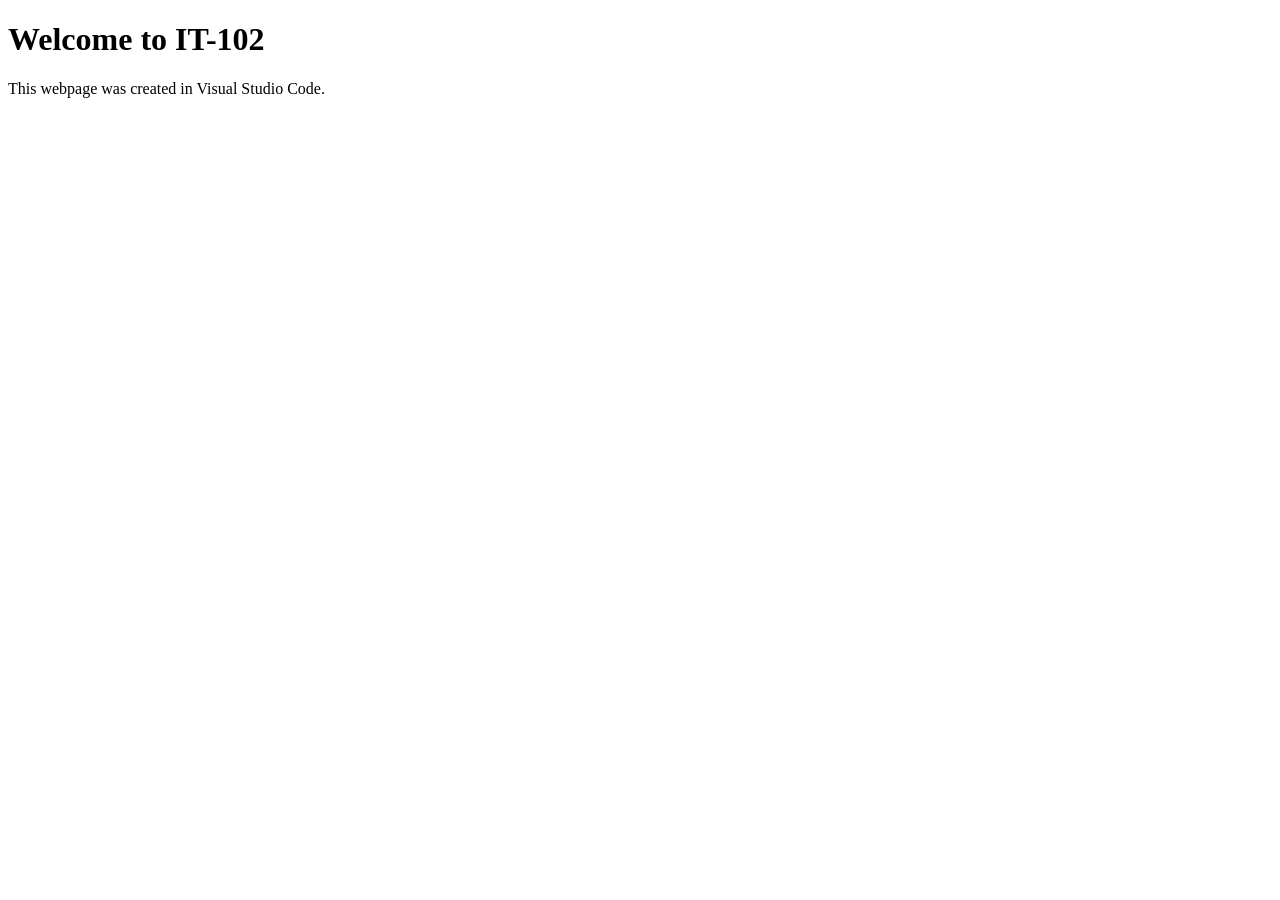
<file: index.html>
<!doctype html>
<html lang="en">
  <head>
    <meta charset="UTF-8" />
    <title>IT-102 GitHub Test</title>
  </head>

  <body>
    <h1>Welcome to IT-102</h1>
    <p>This webpage was created in Visual Studio Code.</p>
  </body>
</html>
</file>
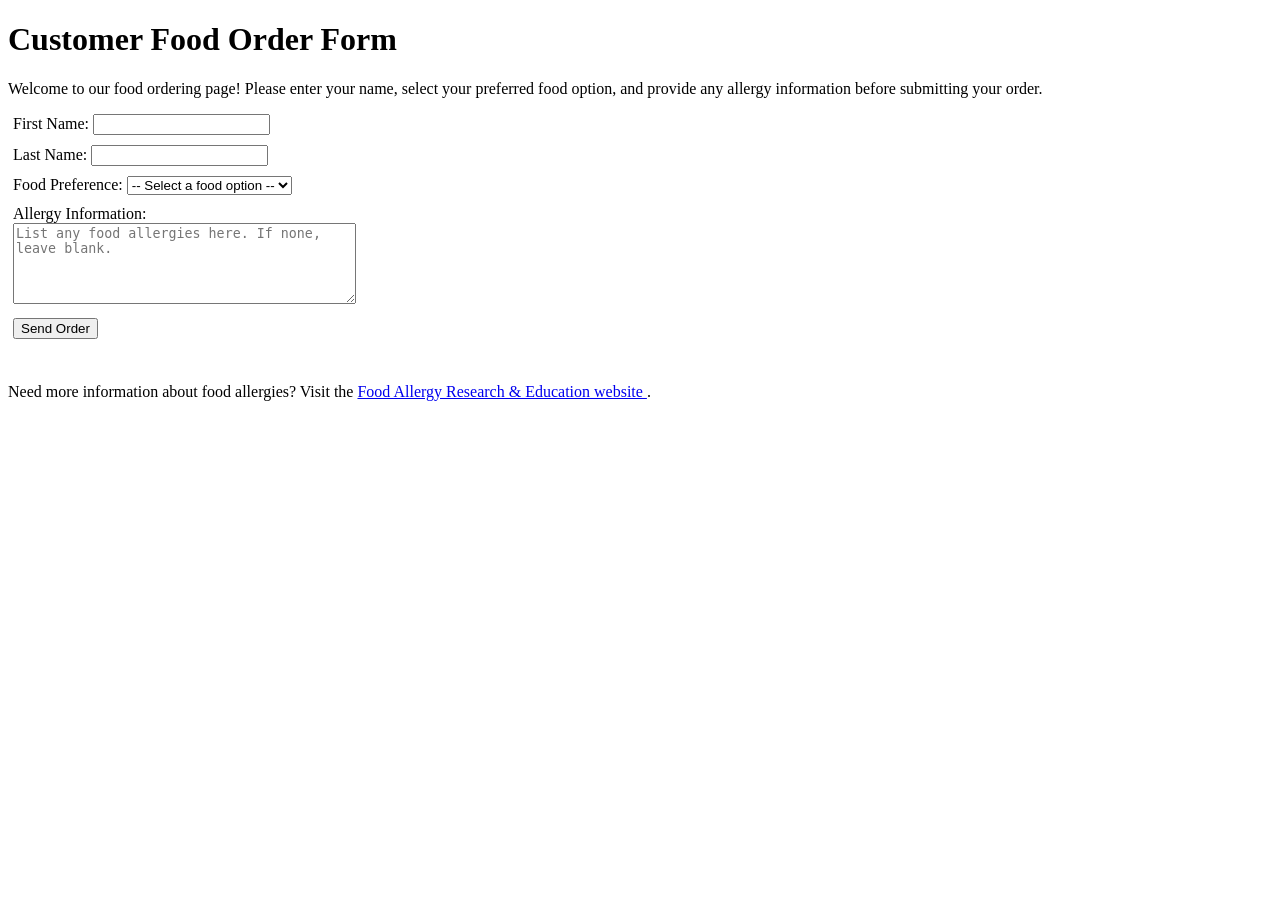
<file: week-02-html-forms/index.html>
<!doctype html>
<html lang="en">
  <head>
    <meta charset="UTF-8" />
    <meta name="viewport" content="width=device-width, initial-scale=1.0" />
    <title>Customer Food Order Form</title>
    <style>
      div {
        margin: 10px 5px;
      }
    </style>
  </head>

  <body>
    <h1>Customer Food Order Form</h1>

    <p>
      Welcome to our food ordering page! Please enter your name, select your
      preferred food option, and provide any allergy information before
      submitting your order.
    </p>

    <form action="#" method="post">
      <div>
        <label for="firstName">First Name:</label>
        <input
          type="text"
          id="firstName"
          name="firstName"
          minlength="2"
          maxlength="30"
          required
        />
      </div>

      <div>
        <label for="lastName">Last Name:</label>
        <input
          type="text"
          id="lastName"
          name="lastName"
          minlength="2"
          maxlength="30"
          required
        />
      </div>

      <div>
        <label for="foodChoice">Food Preference:</label>
        <select id="foodChoice" name="foodChoice" required>
          <option value="">-- Select a food option --</option>
          <option value="chicken">Chicken</option>
          <option value="beef">Beef</option>
          <option value="fish">Fish</option>
        </select>
      </div>

      <div>
        <label for="allergies">Allergy Information:</label>

        <br />

        <textarea
          id="allergies"
          name="allergies"
          rows="5"
          cols="40"
          placeholder="List any food allergies here. If none, leave blank."
        ></textarea>
      </div>

      <div><button type="submit">Send Order</button></div>
    </form>

    <br />

    <p>
      Need more information about food allergies? Visit the
      <a
        href="https://www.foodallergy.org/"
        target="_blank"
        rel="noopener noreferrer"
      >
        Food Allergy Research & Education website </a
      >.
    </p>
  </body>
</html>
</file>
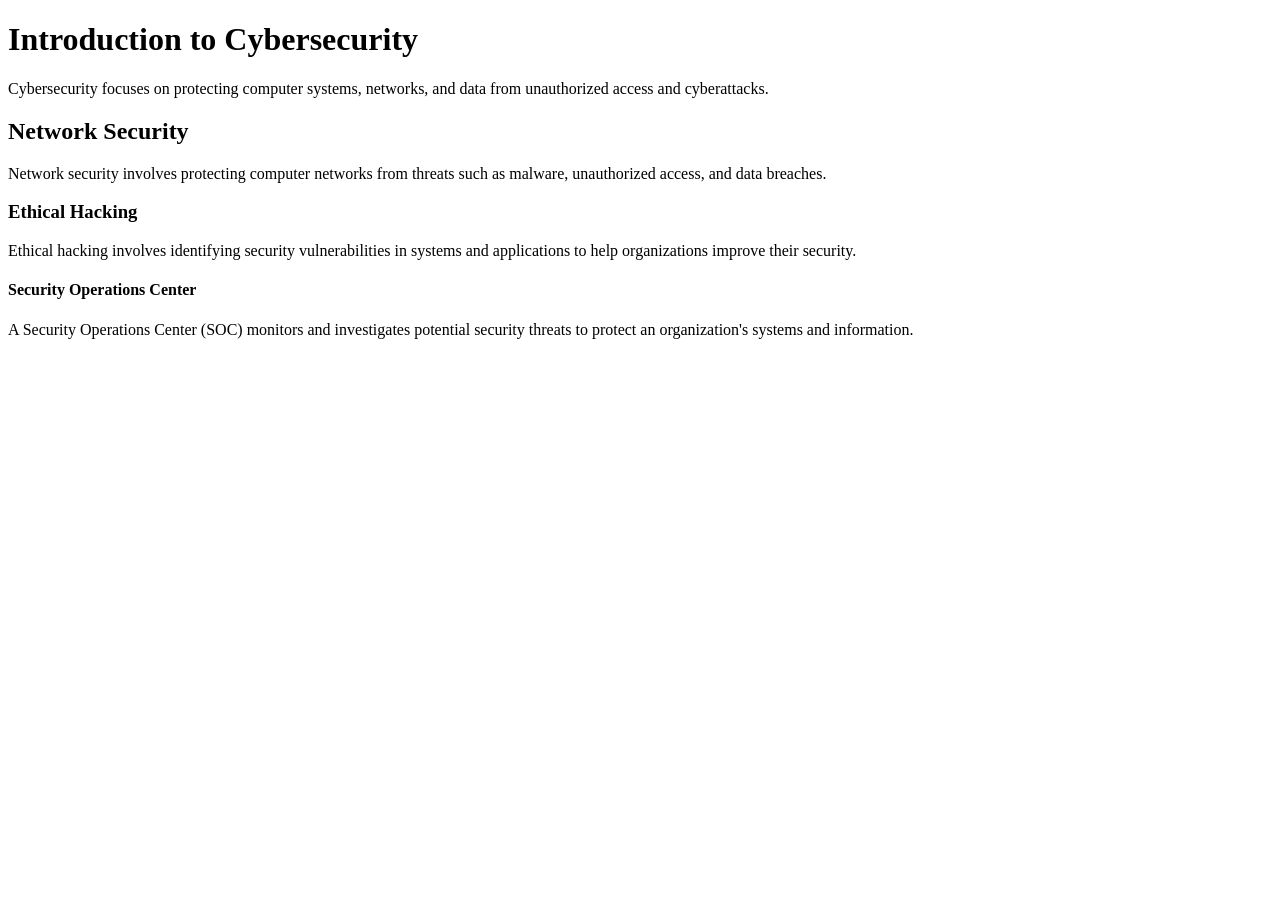
<file: week-02-html-headings/index.html>
<!doctype html>
<html lang="en">
  <head>
    <meta charset="UTF-8" />
    <title>Introduction to Cybersecurity</title>
  </head>
  <body>
    <h1>Introduction to Cybersecurity</h1>
    <p>
      Cybersecurity focuses on protecting computer systems, networks, and data
      from unauthorized access and cyberattacks.
    </p>

    <h2>Network Security</h2>
    <p>
      Network security involves protecting computer networks from threats such
      as malware, unauthorized access, and data breaches.
    </p>

    <h3>Ethical Hacking</h3>
    <p>
      Ethical hacking involves identifying security vulnerabilities in systems
      and applications to help organizations improve their security.
    </p>

    <h4>Security Operations Center</h4>
    <p>
      A Security Operations Center (SOC) monitors and investigates potential
      security threats to protect an organization's systems and information.
    </p>
  </body>
</html>
</file>
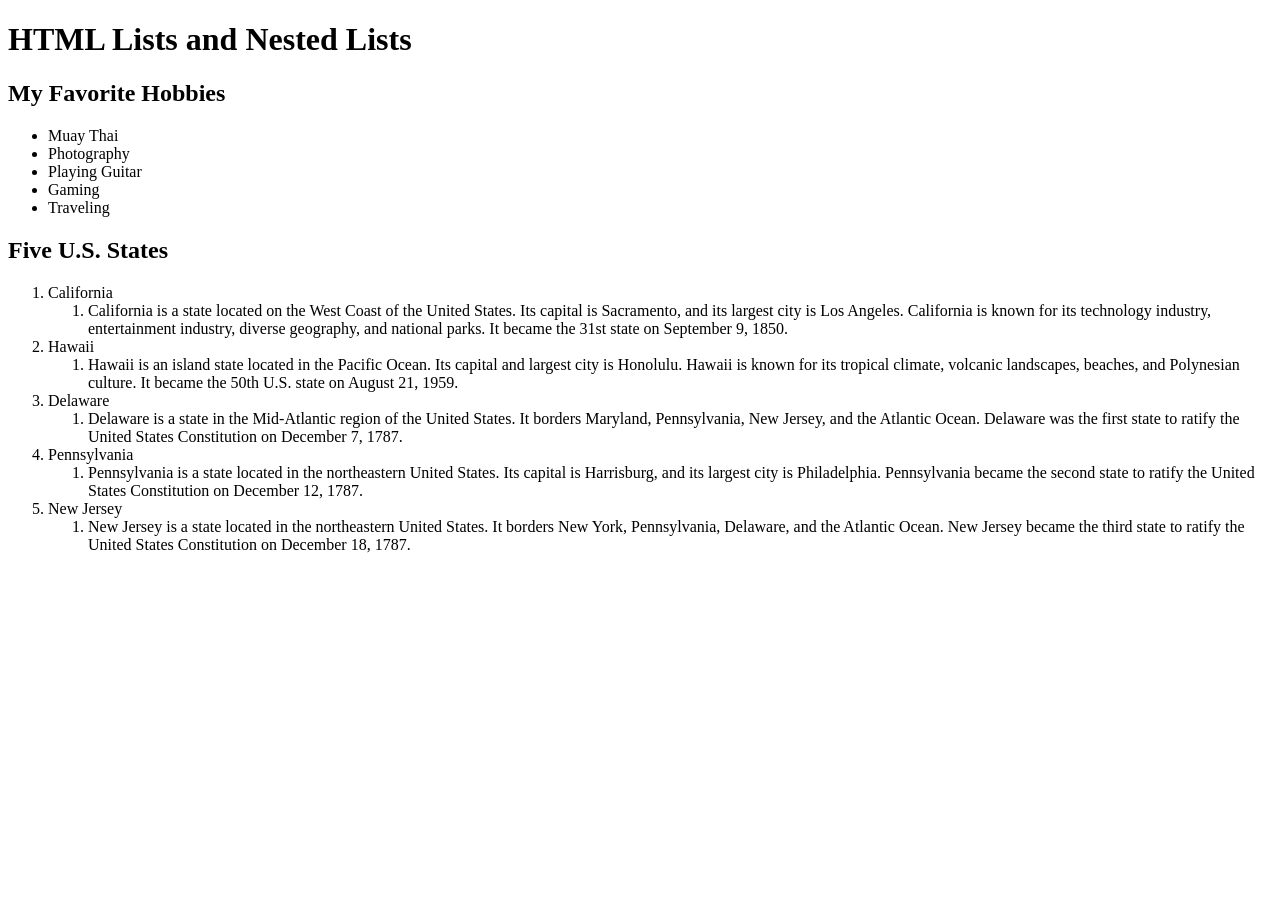
<file: week-02-html-lists/index.html>
<!doctype html>
<html lang="en">
  <head>
    <meta charset="UTF-8" />
    <meta name="viewport" content="width=device-width, initial-scale=1.0" />
    <title>HTML Lists and Nested Lists</title>
  </head>

  <body>
    <h1>HTML Lists and Nested Lists</h1>

    <h2>My Favorite Hobbies</h2>

    <ul>
      <li>Muay Thai</li>
      <li>Photography</li>
      <li>Playing Guitar</li>
      <li>Gaming</li>
      <li>Traveling</li>
    </ul>

    <h2>Five U.S. States</h2>

    <ol>
      <li>
        California
        <ol>
          <li>
            California is a state located on the West Coast of the United
            States. Its capital is Sacramento, and its largest city is Los
            Angeles. California is known for its technology industry,
            entertainment industry, diverse geography, and national parks. It
            became the 31st state on September 9, 1850.
          </li>
        </ol>
      </li>
      <li>
        Hawaii
        <ol>
          <li>
            Hawaii is an island state located in the Pacific Ocean. Its capital
            and largest city is Honolulu. Hawaii is known for its tropical
            climate, volcanic landscapes, beaches, and Polynesian culture. It
            became the 50th U.S. state on August 21, 1959.
          </li>
        </ol>
      </li>
      <li>
        Delaware
        <ol>
          <li>
            Delaware is a state in the Mid-Atlantic region of the United States.
            It borders Maryland, Pennsylvania, New Jersey, and the Atlantic
            Ocean. Delaware was the first state to ratify the United States
            Constitution on December 7, 1787.
          </li>
        </ol>
      </li>
      <li>
        Pennsylvania
        <ol>
          <li>
            Pennsylvania is a state located in the northeastern United States.
            Its capital is Harrisburg, and its largest city is Philadelphia.
            Pennsylvania became the second state to ratify the United States
            Constitution on December 12, 1787.
          </li>
        </ol>
      </li>
      <li>
        New Jersey
        <ol>
          <li>
            New Jersey is a state located in the northeastern United States. It
            borders New York, Pennsylvania, Delaware, and the Atlantic Ocean.
            New Jersey became the third state to ratify the United States
            Constitution on December 18, 1787.
          </li>
        </ol>
      </li>
    </ol>
  </body>
</html>
</file>
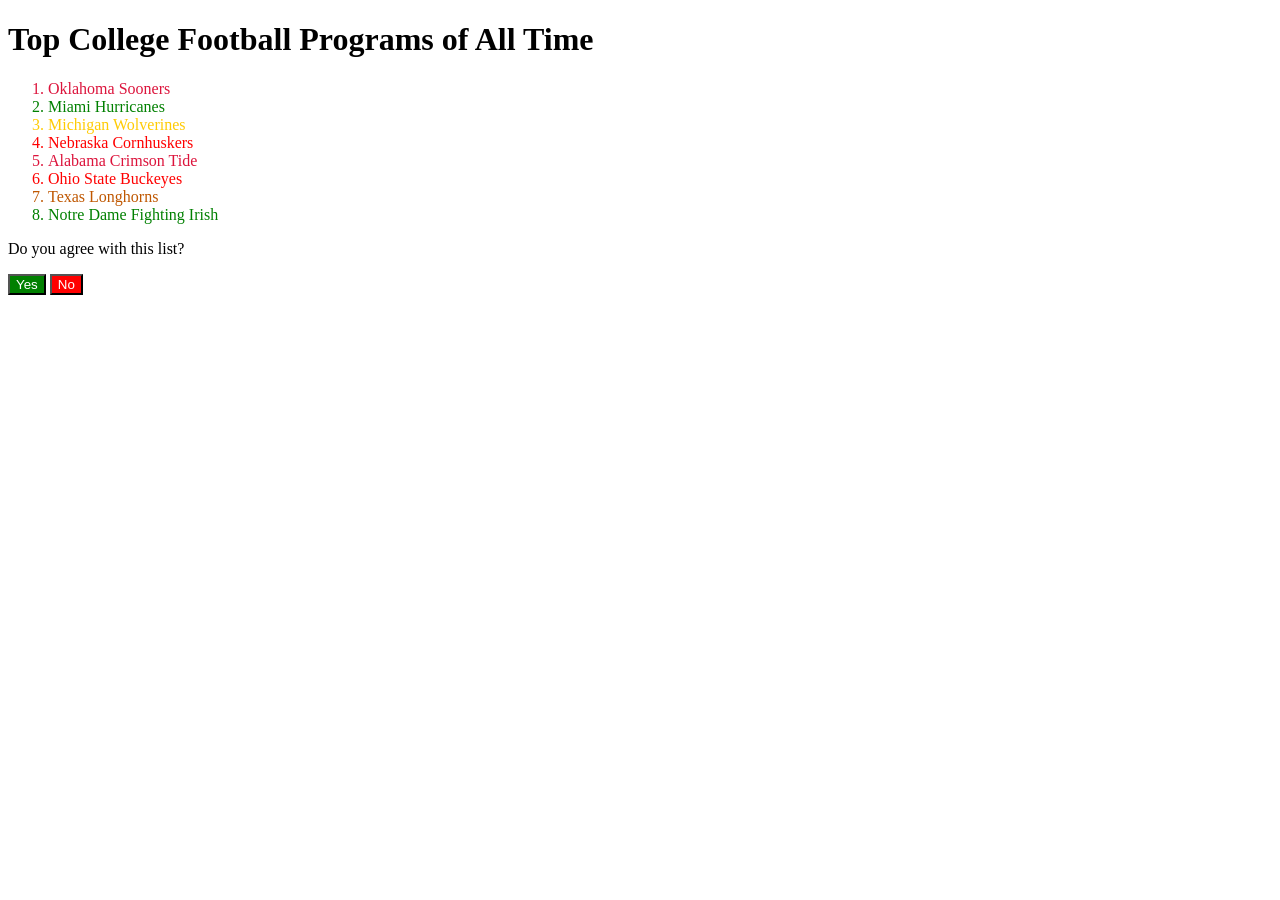
<file: week-03-css-selectors/index.html>
<!doctype html>
<html lang="en">
  <head>
    <meta charset="UTF-8" />
    <meta name="viewport" content="width=device-width, initial-scale=1.0" />
    <title>College Football Programs</title>
    <link rel="stylesheet" href="style.css" />
  </head>

  <body>
    <h1>Top College Football Programs of All Time</h1>

    <ol>
      <li class="crimson">Oklahoma Sooners</li>
      <li class="green-team">Miami Hurricanes</li>
      <li class="maize">Michigan Wolverines</li>
      <li class="red-team">Nebraska Cornhuskers</li>
      <li class="crimson">Alabama Crimson Tide</li>
      <li class="red-team">Ohio State Buckeyes</li>
      <li class="burnt-orange">Texas Longhorns</li>
      <li class="green-team">Notre Dame Fighting Irish</li>
    </ol>

    <p>Do you agree with this list?</p>

    <button id="yesButton">Yes</button>
    <button id="noButton">No</button>
  </body>
</html>
</file>
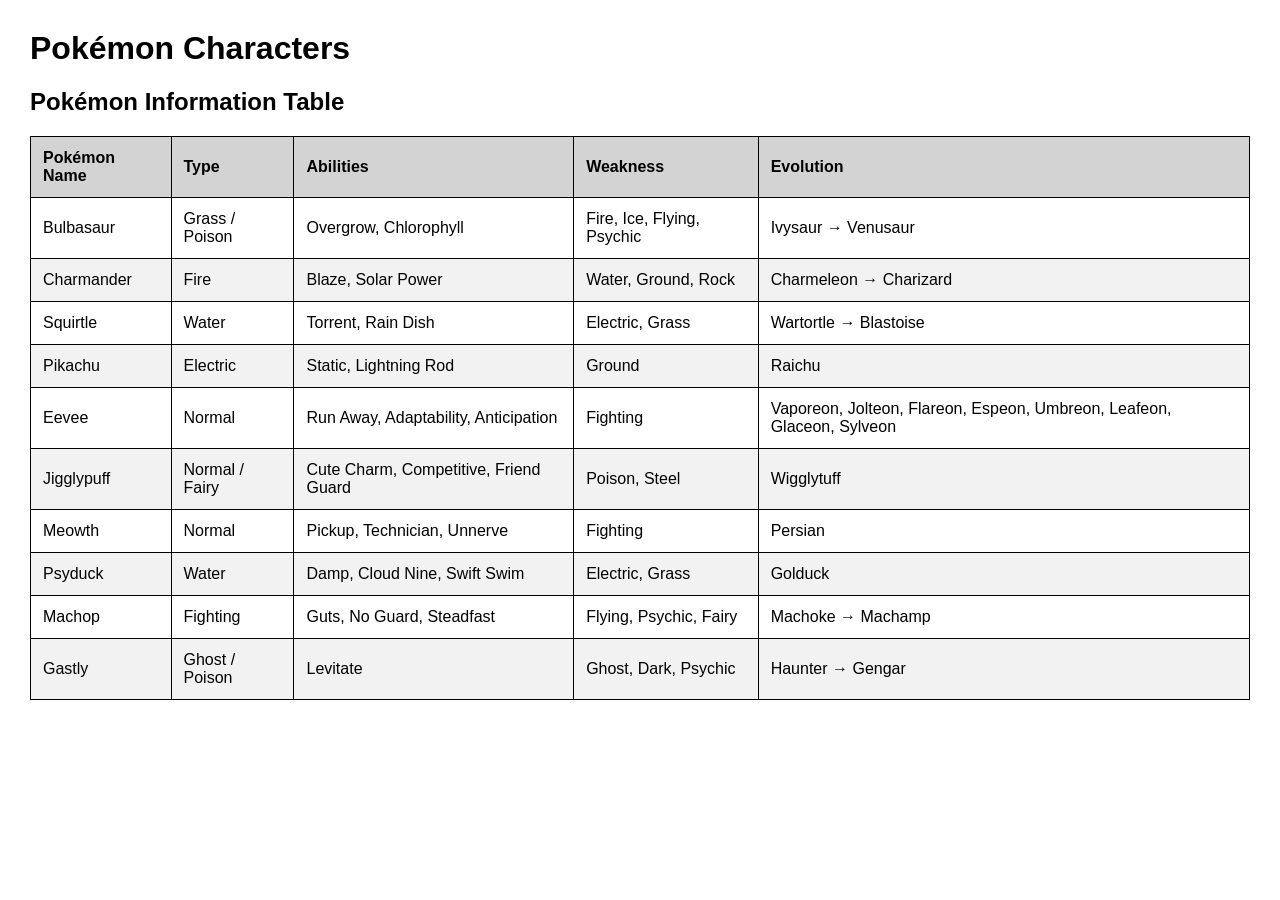
<file: week-03-html-tables/index.html>
<!doctype html>
<html lang="en">
  <head>
    <meta charset="UTF-8" />
    <meta name="viewport" content="width=device-width, initial-scale=1.0" />

    <title>Pokémon Characters</title>

    <style>
      body {
        font-family: Arial, sans-serif;
        margin: 30px;
      }

      table {
        width: 100%;
        border-collapse: collapse;
      }

      th,
      td {
        border: 1px solid black;
        padding: 12px;
        text-align: left;
      }

      th {
        background-color: lightgray;
      }

      tr:nth-child(even) {
        background-color: #f2f2f2;
      }
    </style>
  </head>

  <body>
    <h1>Pokémon Characters</h1>

    <h2>Pokémon Information Table</h2>

    <table>
      <thead>
        <tr>
          <th>Pokémon Name</th>
          <th>Type</th>
          <th>Abilities</th>
          <th>Weakness</th>
          <th>Evolution</th>
        </tr>
      </thead>

      <tbody>
        <tr>
          <td>Bulbasaur</td>
          <td>Grass / Poison</td>
          <td>Overgrow, Chlorophyll</td>
          <td>Fire, Ice, Flying, Psychic</td>
          <td>Ivysaur → Venusaur</td>
        </tr>

        <tr>
          <td>Charmander</td>
          <td>Fire</td>
          <td>Blaze, Solar Power</td>
          <td>Water, Ground, Rock</td>
          <td>Charmeleon → Charizard</td>
        </tr>

        <tr>
          <td>Squirtle</td>
          <td>Water</td>
          <td>Torrent, Rain Dish</td>
          <td>Electric, Grass</td>
          <td>Wartortle → Blastoise</td>
        </tr>

        <tr>
          <td>Pikachu</td>
          <td>Electric</td>
          <td>Static, Lightning Rod</td>
          <td>Ground</td>
          <td>Raichu</td>
        </tr>

        <tr>
          <td>Eevee</td>
          <td>Normal</td>
          <td>Run Away, Adaptability, Anticipation</td>
          <td>Fighting</td>
          <td>
            Vaporeon, Jolteon, Flareon, Espeon, Umbreon, Leafeon, Glaceon,
            Sylveon
          </td>
        </tr>

        <tr>
          <td>Jigglypuff</td>
          <td>Normal / Fairy</td>
          <td>Cute Charm, Competitive, Friend Guard</td>
          <td>Poison, Steel</td>
          <td>Wigglytuff</td>
        </tr>

        <tr>
          <td>Meowth</td>
          <td>Normal</td>
          <td>Pickup, Technician, Unnerve</td>
          <td>Fighting</td>
          <td>Persian</td>
        </tr>

        <tr>
          <td>Psyduck</td>
          <td>Water</td>
          <td>Damp, Cloud Nine, Swift Swim</td>
          <td>Electric, Grass</td>
          <td>Golduck</td>
        </tr>

        <tr>
          <td>Machop</td>
          <td>Fighting</td>
          <td>Guts, No Guard, Steadfast</td>
          <td>Flying, Psychic, Fairy</td>
          <td>Machoke → Machamp</td>
        </tr>

        <tr>
          <td>Gastly</td>
          <td>Ghost / Poison</td>
          <td>Levitate</td>
          <td>Ghost, Dark, Psychic</td>
          <td>Haunter → Gengar</td>
        </tr>
      </tbody>
    </table>
  </body>
</html>
</file>
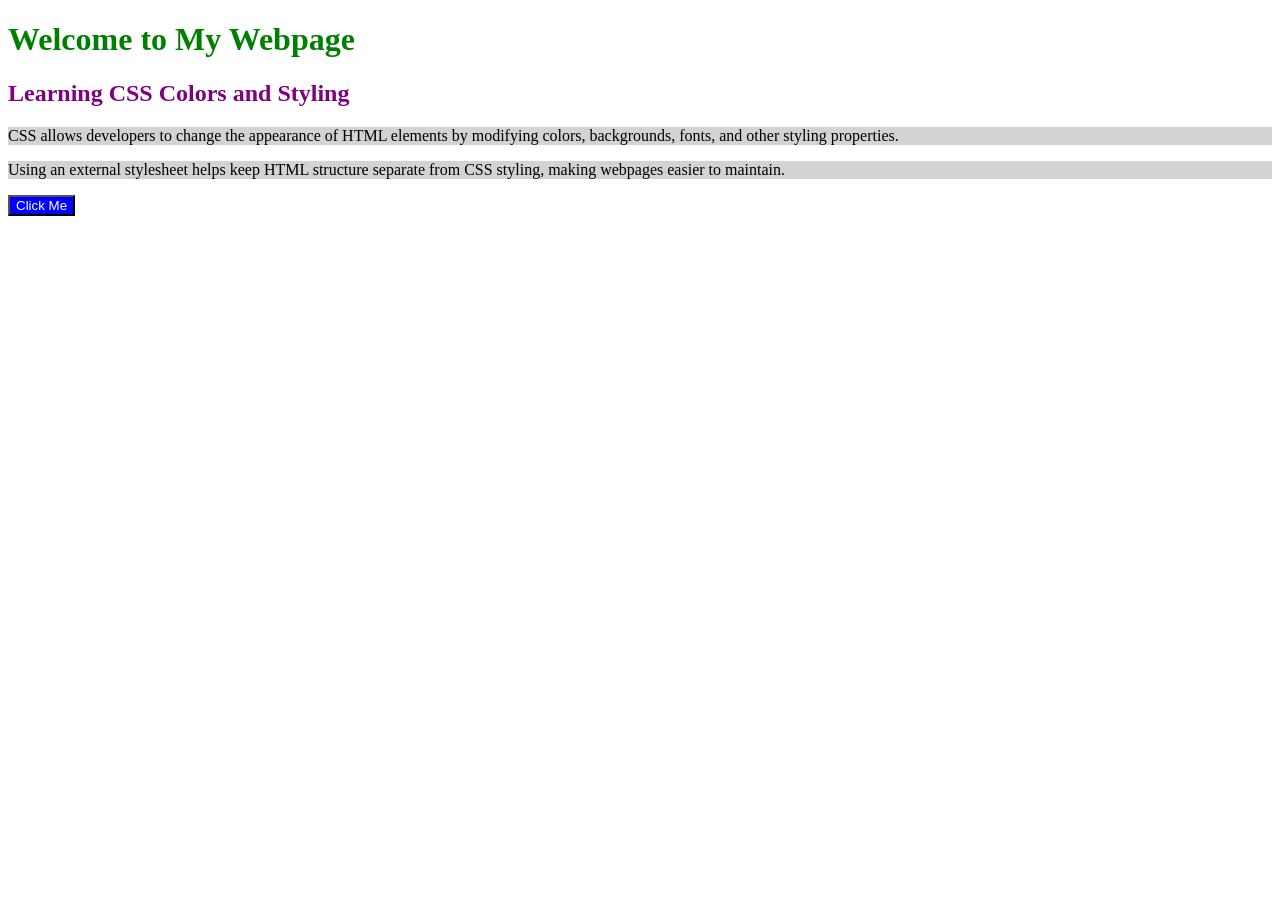
<file: week-05-css-colors/index.html>
<!doctype html>
<html lang="en">
  <head>
    <meta charset="UTF-8" />
    <meta name="viewport" content="width=device-width, initial-scale=1.0" />
    <title>CSS Colors and Styling</title>
    <link rel="stylesheet" href="style.css" />
  </head>

  <body>
    <h1>Welcome to My Webpage</h1>

    <h2>Learning CSS Colors and Styling</h2>

    <p>
      CSS allows developers to change the appearance of HTML elements by
      modifying colors, backgrounds, fonts, and other styling properties.
    </p>

    <p>
      Using an external stylesheet helps keep HTML structure separate from CSS
      styling, making webpages easier to maintain.
    </p>

    <button type="button">Click Me</button>
  </body>
</html>
</file>
<file: week-03-css-selectors/style.css>
.crimson {
  color: crimson;
}

.green-team {
  color: green;
}

.maize {
  color: #ffcb05;
}

.red-team {
  color: red;
}

.burnt-orange {
  color: #bf5700;
}

#yesButton {
  background-color: green;
  color: white;
}

#noButton {
  background-color: red;
  color: white;
}
</file>
<file: week-05-css-colors/style.css>
h1 {
  color: green;
}

h2 {
  color: purple;
}

p {
  background-color: lightgray;
  color: black;
}

button {
  background-color: blue;
  color: white;
}
</file>
